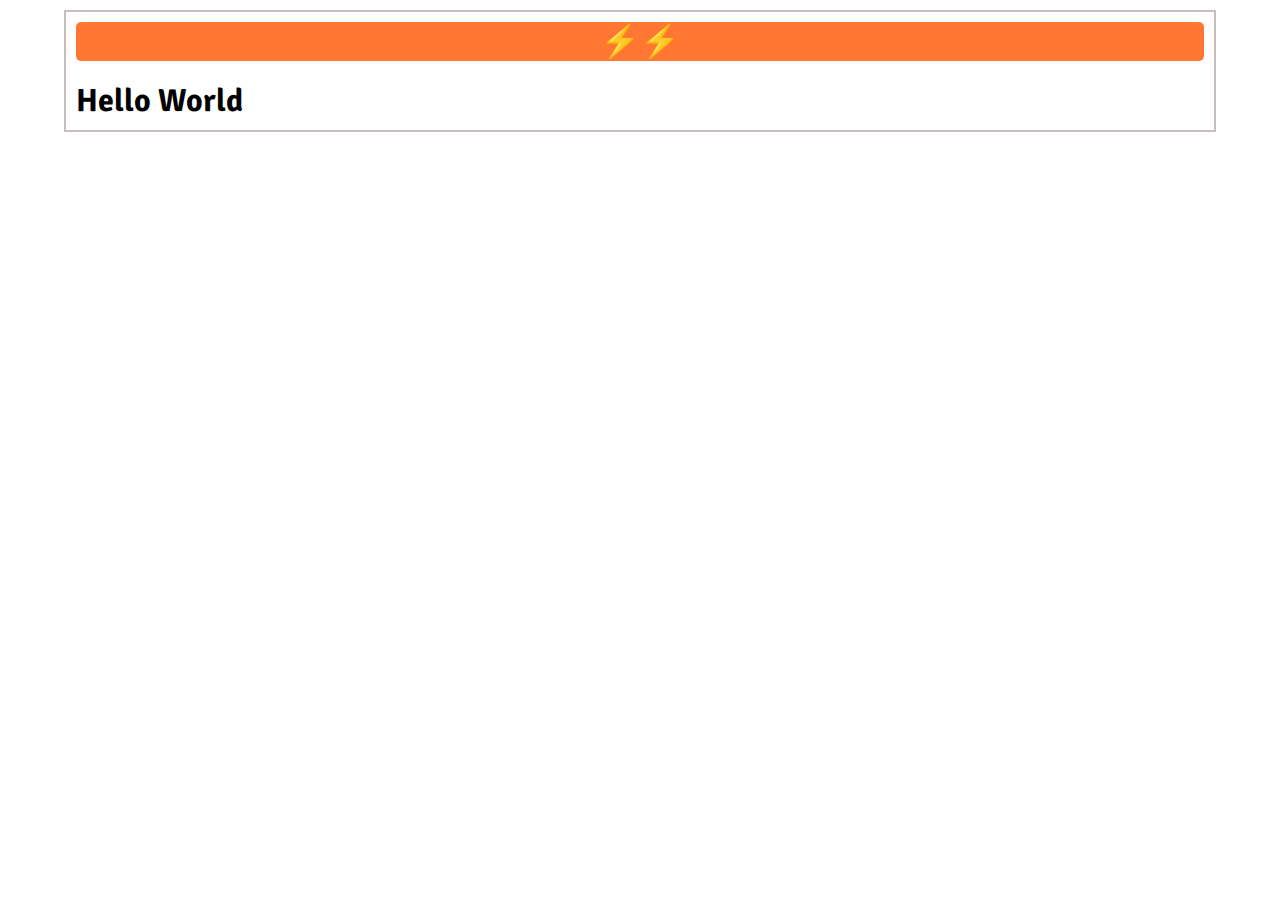
<file: Html/index.html>
<!DOCTYPE html>
<html lang="en">
  <head>
    <meta charset="UTF-8" />
    <meta http-equiv="X-UA-Compatible" content="IE=edge" />
    <meta name="viewport" content="width=device-width, initial-scale=1.0" />
    <title>Html - Day01</title>
    <link rel="stylesheet" href="../Css/html_base.css" />
  </head>
  <body>
    <div class="container">
      <!-- 
      Topic Name : ⚡ 
      Date       : ⚡ 
     -->
      <h1 class="title">⚡⚡</h1>
      <!-- ---------------------------------------------------------- -->

      <h1>Hello World</h1>
    </div>
  </body>
</html>
</file>
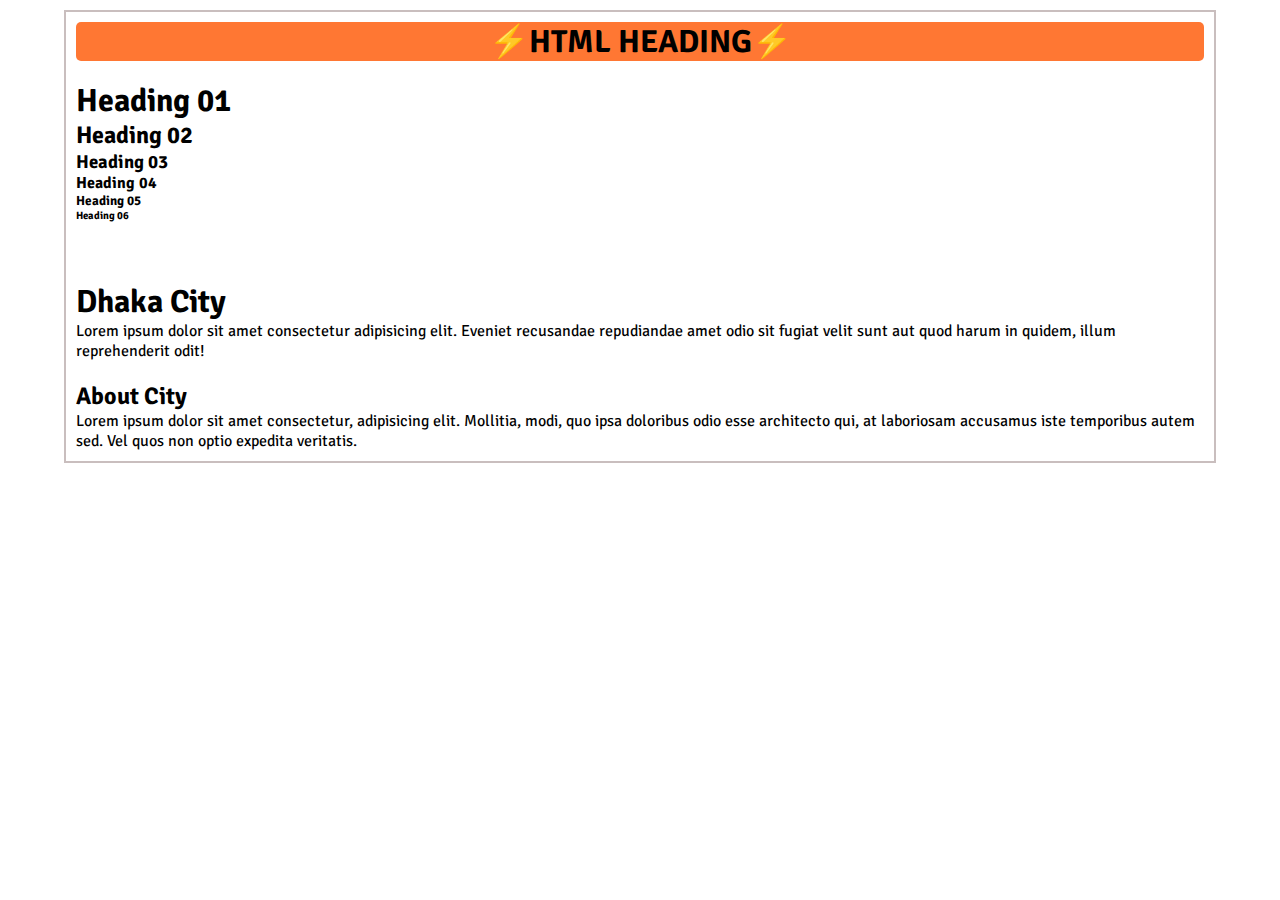
<file: Html/heading.html>
<!DOCTYPE html>
<html lang="en">
  <head>
    <meta charset="UTF-8" />
    <meta http-equiv="X-UA-Compatible" content="IE=edge" />
    <meta name="viewport" content="width=device-width, initial-scale=1.0" />
    <title>Html - Day01</title>
    <link rel="stylesheet" href="../Css/html_base.css" />
  </head>
  <body>
    <div class="container">
      <!-- 
      Topic Name : ⚡ HTML heading
      Date       : ⚡ 07/05/2023
     -->
      <h1 class="title">⚡HTML HEADING⚡</h1>
      <!-- ---------------------------------------------------------- -->

      <h1>Heading 01</h1>
      <h2>Heading 02</h2>
      <h3>Heading 03</h3>
      <h4>Heading 04</h4>
      <h5>Heading 05</h5>
      <h6>Heading 06</h6>

      <!-- 
       <br> for line break
       -->
      <br /><br /><br />

      <h1>Dhaka City</h1>
      <p>
        Lorem ipsum dolor sit amet consectetur adipisicing elit. Eveniet
        recusandae repudiandae amet odio sit fugiat velit sunt aut quod harum in
        quidem, illum reprehenderit odit!
      </p>
      <br />
      <h2>About City</h2>
      <p>
        Lorem ipsum dolor sit amet consectetur, adipisicing elit. Mollitia,
        modi, quo ipsa doloribus odio esse architecto qui, at laboriosam
        accusamus iste temporibus autem sed. Vel quos non optio expedita
        veritatis.
      </p>
    </div>
  </body>
</html>
</file>
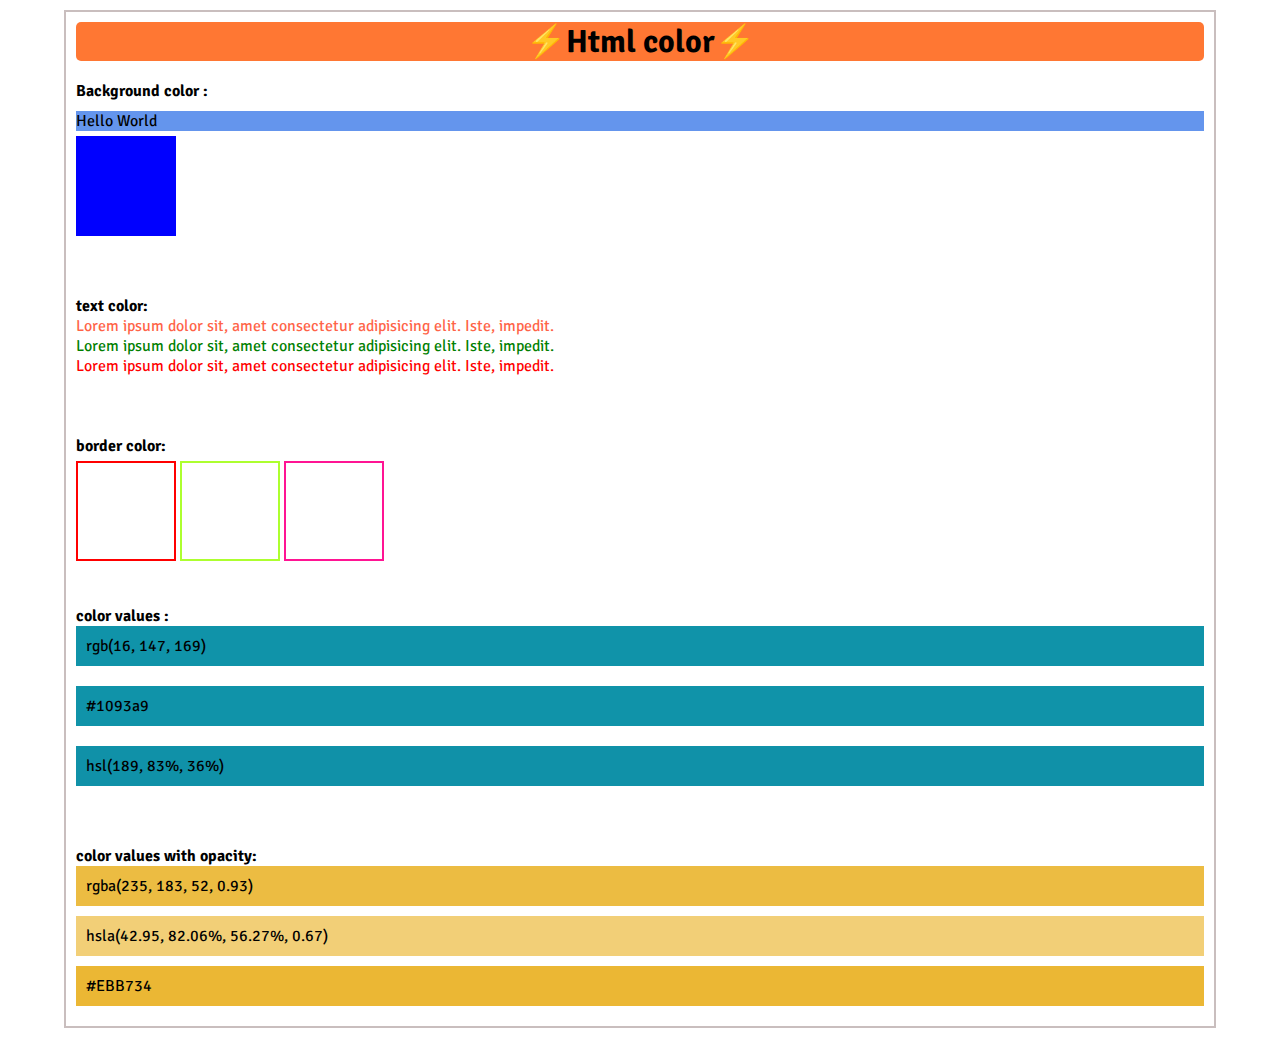
<file: Html/html color.html>
<!DOCTYPE html>
<html lang="en">
  <head>
    <meta charset="UTF-8" />
    <meta http-equiv="X-UA-Compatible" content="IE=edge" />
    <meta name="viewport" content="width=device-width, initial-scale=1.0" />
    <title>Html - Day03</title>
    <link rel="stylesheet" href="../Css/html_base.css" />
  </head>
  <body>
    <div class="container">
      <!-- 
      Topic Name : ⚡ Html color
      Date       : ⚡ 10/05/2023
     -->
      <h1 class="title">⚡Html color⚡</h1>
      <!-- ---------------------------------------------------------- -->

      <!-- 
       * HTML colors are specified with predefined color names, or with RGB, HEX, HSL, RGBA, or HSLA values.
       -->

      <h4>Background color :</h4>
      <p style="background-color: cornflowerblue; margin-top: 10px">
        Hello World
      </p>
      <div
        style="
          width: 100px;
          height: 100px;
          background-color: blue;
          margin-top: 5px;
        "></div>

      <br /><br /><br />

      <h4>text color:</h4>
      <p style="color: tomato">
        Lorem ipsum dolor sit, amet consectetur adipisicing elit. Iste, impedit.
      </p>
      <p style="color: green">
        Lorem ipsum dolor sit, amet consectetur adipisicing elit. Iste, impedit.
      </p>
      <p style="color: red">
        Lorem ipsum dolor sit, amet consectetur adipisicing elit. Iste, impedit.
      </p>

      <br /><br /><br />

      <h4>border color:</h4>
      <div
        style="
          width: 100px;
          height: 100px;
          border: 2px solid red;
          margin-top: 5px;
          display: inline-block;
        "></div>
      <div
        style="
          width: 100px;
          height: 100px;
          border: 2px solid greenyellow;
          margin-top: 5px;
          display: inline-block;
        "></div>
      <div
        style="
          width: 100px;
          height: 100px;
          border: 2px solid deeppink;
          margin-top: 5px;
          display: inline-block;
        "></div>

      <br /><br /><br />

      <h4>color values :</h4>
      <p style="padding: 10px; background-color: rgb(16, 147, 169)">
        rgb(16, 147, 169)
      </p>
      <br />
      <p style="padding: 10px; background-color: #1093a9">#1093a9</p>
      <br />
      <p style="padding: 10px; background-color: hsl(189, 83%, 36%)">
        hsl(189, 83%, 36%)
      </p>

      <!-- 

       *rgb(red,green,blue)
       *rgba(red,green,blue,alpha)

       *In HTML, a color can be specified using a hexadecimal value in the form: #rrggbb
       *hsl(hue, saturation, lightness)
       *hsla(hue, saturation, lightness,alpha)
       -->

      <br /><br /><br />

      <h4>color values with opacity:</h4>
      <p
        style="
          padding: 10px;
          margin-bottom: 10px;
          background-color: rgba(235, 183, 52, 0.93);
        ">
        rgba(235, 183, 52, 0.93)
      </p>
      <p
        style="
          padding: 10px;
          margin-bottom: 10px;
          background-color: hsla(42.95, 82.06%, 56.27%, 0.67);
        ">
        hsla(42.95, 82.06%, 56.27%, 0.67)
      </p>
      <p style="padding: 10px; margin-bottom: 10px; background-color: #ebb734">
        #EBB734
      </p>
      <!-- ---------------------------------------------------------- -->
    </div>
  </body>
</html>
</file>
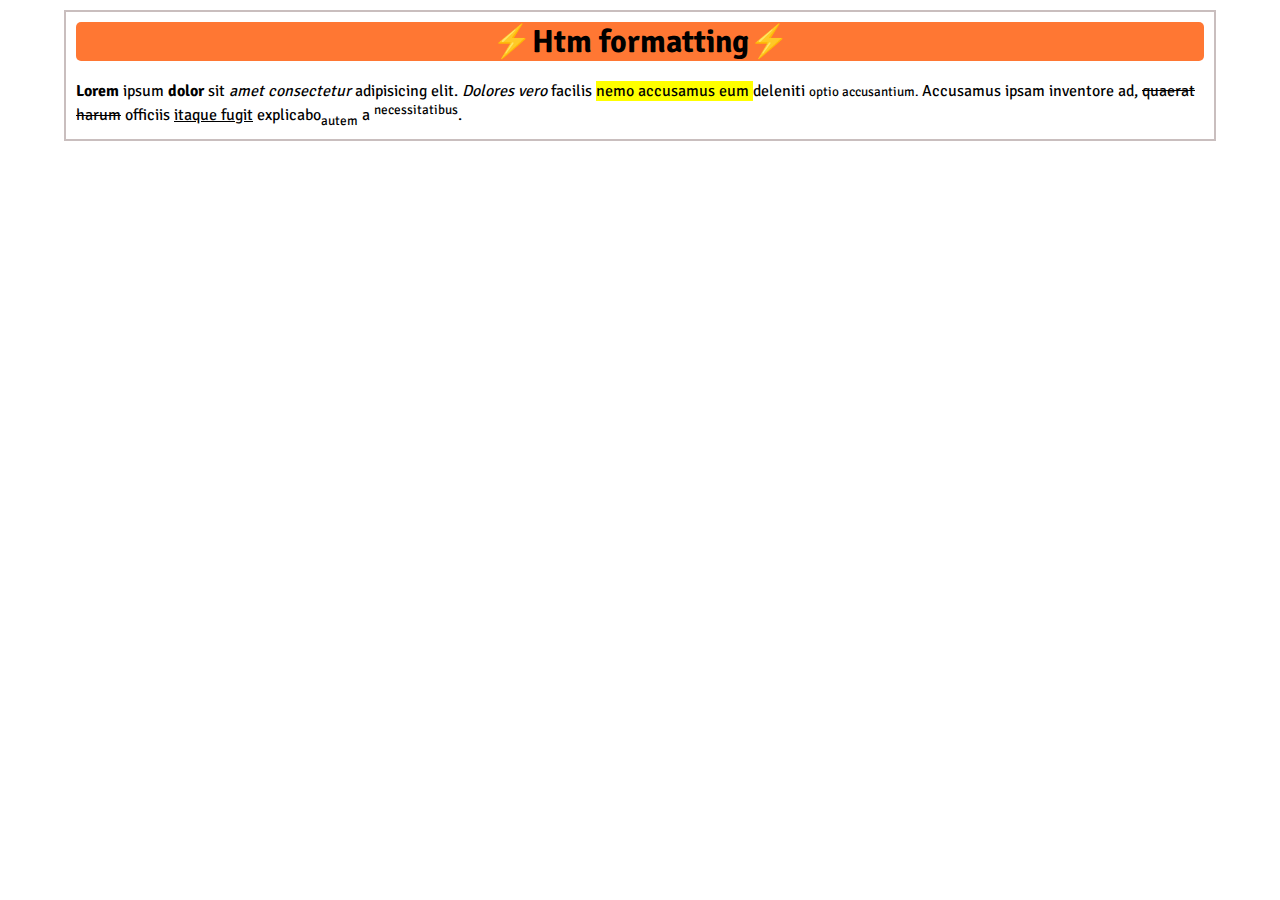
<file: Html/html formatting.html>
<!DOCTYPE html>
<html lang="en">
  <head>
    <meta charset="UTF-8" />
    <meta http-equiv="X-UA-Compatible" content="IE=edge" />
    <meta name="viewport" content="width=device-width, initial-scale=1.0" />
    <title>Html - Day02</title>
    <link rel="stylesheet" href="../Css/html_base.css" />
  </head>
  <body>
    <div class="container">
      <!-- 
      Topic Name : ⚡ Htm formatting
      Date       : ⚡ 09/05/2023
     -->
      <h1 class="title">⚡Htm formatting⚡</h1>
      <!-- ---------------------------------------------------------- -->
      <!-- 
       * <b> - Bold text
       * <strong> - Important text
       * <i> - Italic text
       * <em> - Emphasized text
       * <mark> - Marked text
       * <small> - Smaller text
       * <del> - Deleted text
       * <ins> - Inserted text
       * <sub> - Subscript text
       * <sup> - Superscript text
       -->

      <p>
        <b>Lorem</b> ipsum <strong>dolor</strong> sit
        <i>amet consectetur</i> adipisicing elit. <em>Dolores vero</em> facilis
        <mark>nemo accusamus eum </mark> deleniti
        <small>optio accusantium.</small> Accusamus ipsam inventore ad,
        <del>quaerat harum</del> officiis <ins>itaque fugit</ins> explicabo<sub
          >autem</sub
        >
        a <sup>necessitatibus</sup>.
      </p>

      <!-- ---------------------------------------------------------- -->
    </div>
  </body>
</html>
</file>
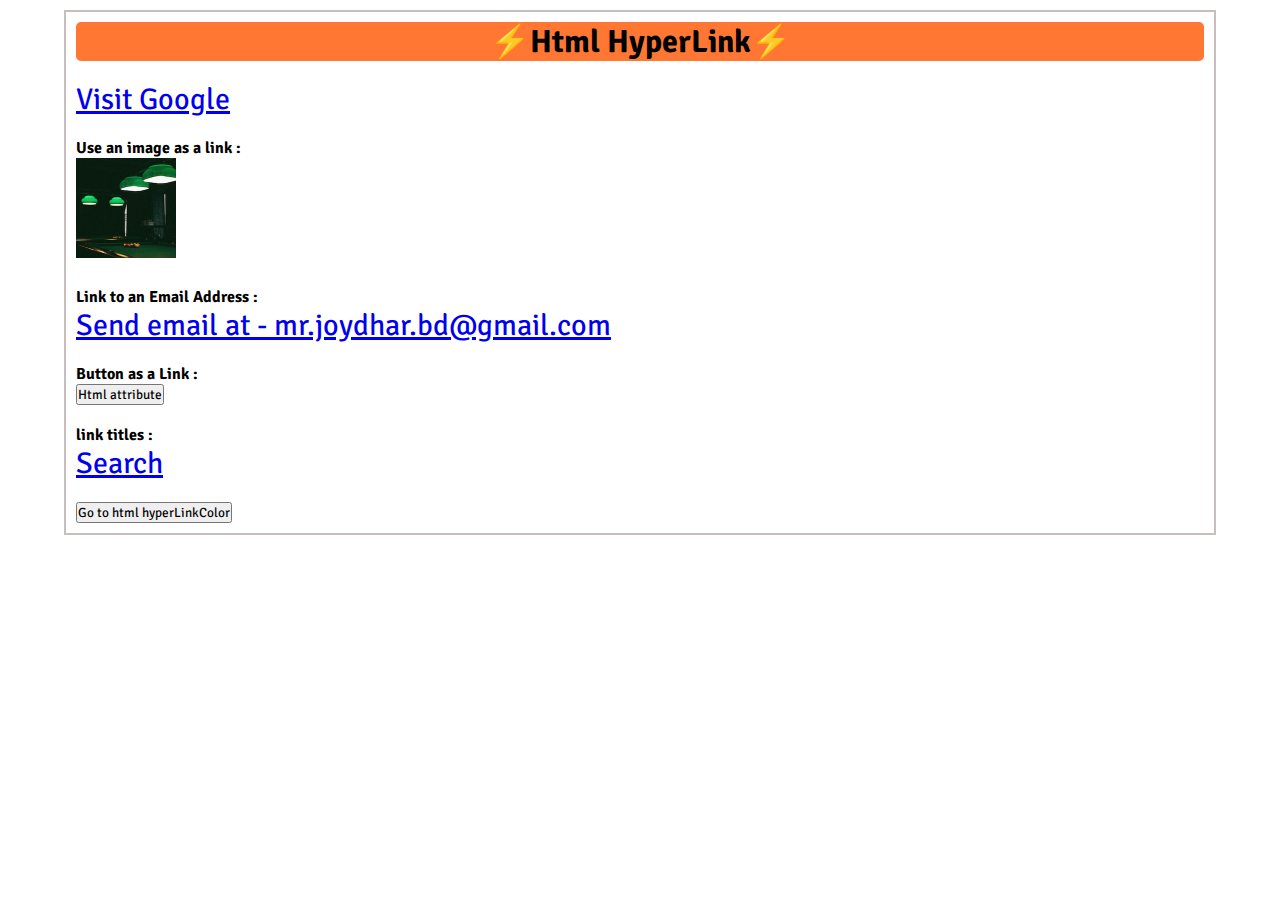
<file: Html/html hyperLink.html>
<!DOCTYPE html>
<html lang="en">
  <head>
    <meta charset="UTF-8" />
    <meta http-equiv="X-UA-Compatible" content="IE=edge" />
    <meta name="viewport" content="width=device-width, initial-scale=1.0" />
    <title>Html - Day03</title>
    <link rel="stylesheet" href="../Css/html_base.css" />
    <style>
      a {
        font-size: 30px;
      }
    </style>
  </head>
  <body>
    <div class="container">
      <!-- 
      Topic Name : ⚡ Html HyperLink
      Date       : ⚡ 10/05/2023
     -->
      <h1 class="title">⚡Html HyperLink⚡</h1>
      <!-- ---------------------------------------------------------- -->
      <!-- 
      * HTML links are hyperlinks.

      * we can click on a link and jump to another document.

      * When we move the mouse over a link, the mouse arrow will turn into a little hand. 
     -->

      <!-- 
      * syntax 
      * <a href="url">link text</a>
      -->

      <a href="https://www.google.com/" target="_top">Visit Google</a>

      <!-- *target attribute
      *_self - Default. Opens the document in the same window/tab as it was clicked
      *_blank - Opens the document in a new window or tab
      *_parent - Opens the document in the parent frame
      *_top - Opens the document in the full body of the window
      -->

      <br /><br />

      <h4>Use an image as a link :</h4>
      <!-- To use an image as a link, just put the <img> tag inside the <a> tag -->

      <a href="html attribute.html">
        <img
          src="../Images/image-1.jpg"
          alt="Html Attribute"
          style="width: 100px; height: 100px" />
      </a>
      <br /><br />

      <h4>Link to an Email Address :</h4>
      <!-- Use mailto: inside the href attribute to create a link that opens the user's email program (to let them send a new email) -->

      <a href="mailto:mr.joydhar.bd@gmail.com"
        >Send email at - mr.joydhar.bd@gmail.com
      </a>
      <br /><br />

      <h4>Button as a Link :</h4>

      <!-- <button><a href="html attribute.html">Html attribute</a></button> -->
      <button onclick="document.location='html attribute.html'">
        Html attribute
      </button>
      <br /><br />

      <h4>link titles :</h4>
      <!--The title attribute specifies extra information about an element.  -->

      <a href="https://www.google.com/" title="search with google">Search</a>

      <br /><br />

      <button onclick="document.location='html hyperLinkColor.html'">
        Go to html hyperLinkColor
      </button>

      <!-- ---------------------------------------------------------- -->
    </div>
  </body>
</html>
</file>
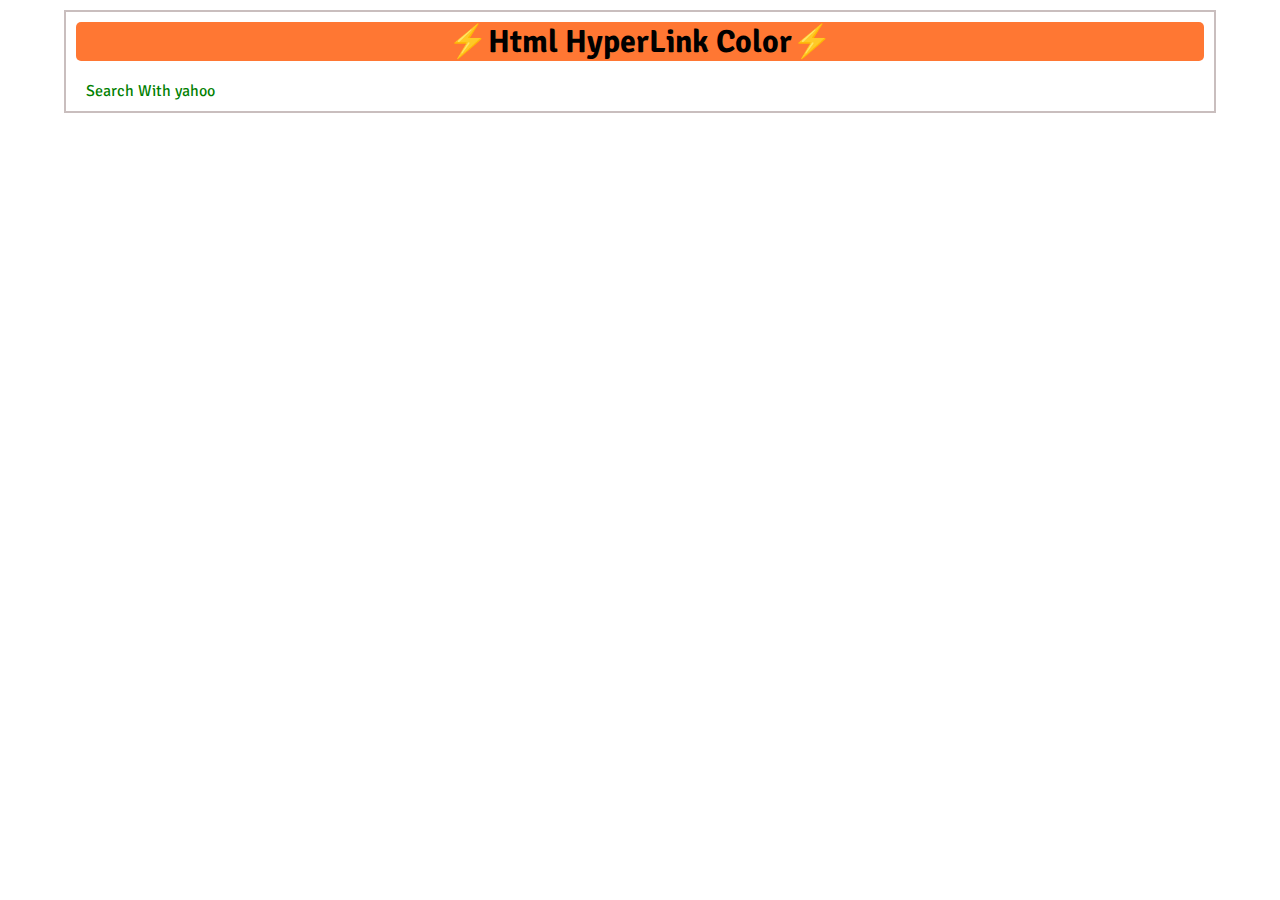
<file: Html/html hyperLinkColor.html>
<!DOCTYPE html>
<html lang="en">
  <head>
    <meta charset="UTF-8" />
    <meta http-equiv="X-UA-Compatible" content="IE=edge" />
    <meta name="viewport" content="width=device-width, initial-scale=1.0" />
    <title>Html - Day03</title>
    <link rel="stylesheet" href="../Css/html_base.css" />
    <style>
      a {
        width: 120px;
        height: 40px;
        background-color: rgb(20, 177, 86);
        padding: 10px;
      }

      a:link {
        color: green;
        background-color: transparent;
        text-decoration: none;
      }

      a:visited {
        color: pink;
        background-color: transparent;
        text-decoration: none;
      }

      a:hover {
        color: red;
        background-color: black;
        text-decoration: underline;
      }

      a:active {
        color: yellow;
        background-color: green;
        text-decoration: underline;
      }
    </style>
  </head>
  <body>
    <div class="container">
      <!-- 
      Topic Name : ⚡ Html HyperLink Color
      Date       : ⚡ 10/05/2023
     -->
      <h1 class="title">⚡Html HyperLink Color⚡</h1>
      <!-- ---------------------------------------------------------- -->
      <!-- 
      * By default, a link will appear like this (in all browsers):

      * An unvisited link is underlined and blue
      * A visited link is underlined and purple
      * An active link is underlined and red
     -->

      <a href="https://www.yahoo.com">Search With yahoo</a>
      <!-- ---------------------------------------------------------- -->
    </div>
  </body>
</html>
</file>
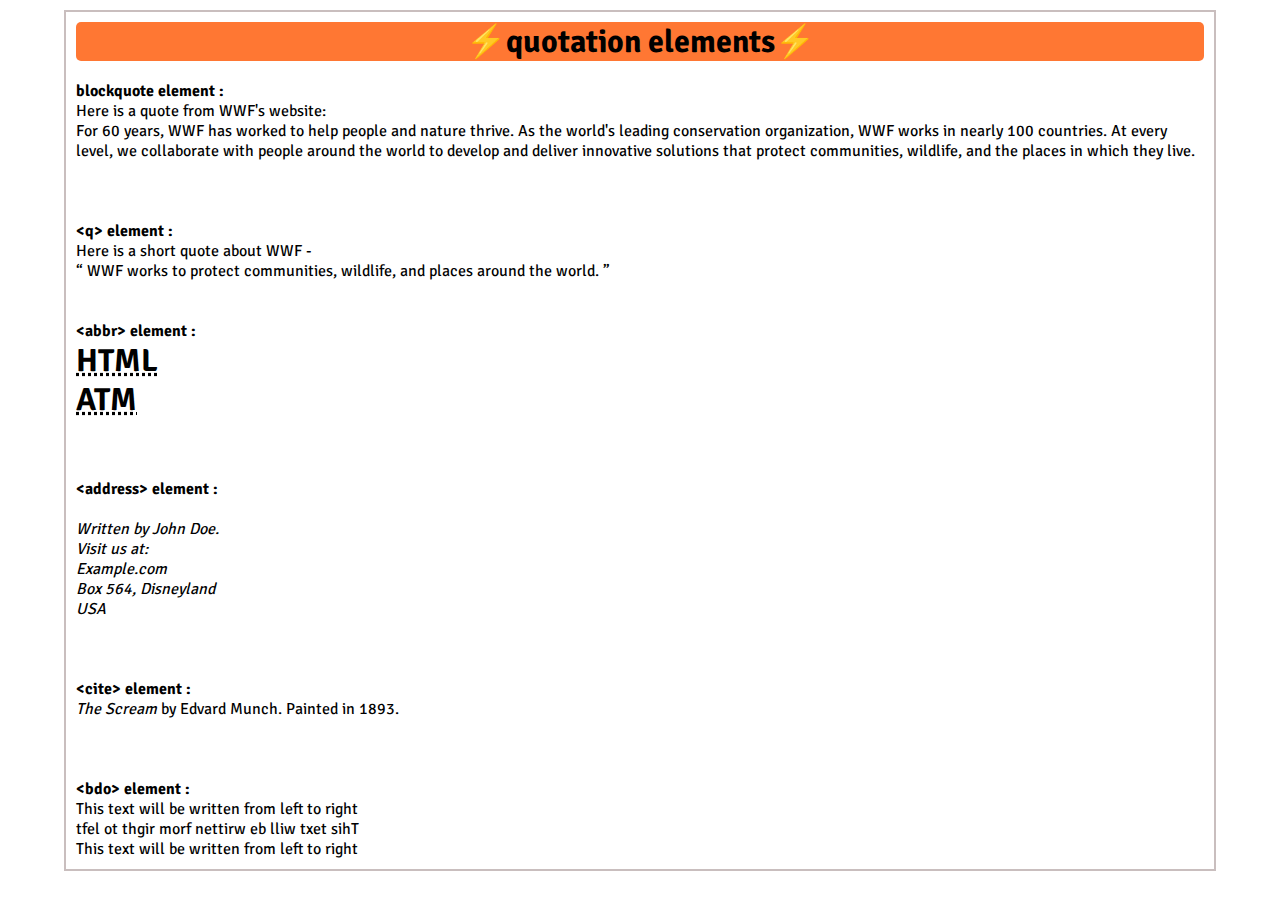
<file: Html/html quotation elements.html>
<!DOCTYPE html>
<html lang="en">
  <head>
    <meta charset="UTF-8" />
    <meta http-equiv="X-UA-Compatible" content="IE=edge" />
    <meta name="viewport" content="width=device-width, initial-scale=1.0" />
    <title>Html - Day02</title>
    <link rel="stylesheet" href="../Css/html_base.css" />
  </head>
  <body>
    <div class="container">
      <!-- 
      Topic Name : ⚡ Html quotation elements
      Date       : ⚡ 09/05/2023
     -->
      <h1 class="title">⚡quotation elements⚡</h1>
      <!-- ---------------------------------------------------------- -->
      <h4>blockquote element :</h4>
      <!-- 
       * The HTML <blockquote> element defines a section that is quoted from another source.
       * Browsers usually indent <blockquote> elements.
      -->
      <p>Here is a quote from WWF's website:</p>
      <blockquote>
        For 60 years, WWF has worked to help people and nature thrive. As the
        world's leading conservation organization, WWF works in nearly 100
        countries. At every level, we collaborate with people around the world
        to develop and deliver innovative solutions that protect communities,
        wildlife, and the places in which they live.
      </blockquote>
      <br /><br /><br />

      <h4>&lt;q&gt; element :</h4>
      <!-- 
       * The HTML <q> tag defines a short quotation.
       * Browsers normally insert quotation marks around the quotation.
      -->
      <p>Here is a short quote about WWF -</p>
      <q>
        WWF works to protect communities, wildlife, and places around the world.
      </q>

      <br /><br /><br />

      <h4>&lt;abbr&gt; element :</h4>
      <!-- 
      * The HTML <abbr> tag defines an abbreviation or an acronym, like "HTML", "CSS", "Mr.", "Dr.", "ASAP", "ATM".

      * Marking abbreviations can give useful information to browsers, translation systems and search-engines.
       -->
      <h1><abbr title="Hyper text markup language">HTML</abbr></h1>
      <h1><abbr title="Automated teller machine">ATM</abbr></h1>

      <br /><br /><br />

      <h4>&lt;address&gt; element :</h4>
      <!-- 
      * The HTML <address> tag defines the contact information for the author/owner of a document or an article.

      * The contact information can be an email address, URL, physical address, phone number, social media handle, etc.

      * The text in the <address> element usually renders in italic, and browsers will always add a line break before and after the <address> element.
       -->
      <br />
      <address>
        Written by John Doe.<br />
        Visit us at:<br />
        Example.com<br />
        Box 564, Disneyland<br />
        USA
      </address>

      <br /><br /><br />

      <h4>&lt;cite&gt; element :</h4>
      <!-- 
       * The HTML <cite> tag defines the title of a creative work (e.g. a book, a poem, a song, a movie, a painting, a sculpture, etc.).
       
       * The text in the <cite> element usually renders in italic.
       -->
      <p><cite>The Scream</cite> by Edvard Munch. Painted in 1893.</p>

      <br /><br /><br />

      <h4>&lt;bdo&gt; element :</h4>

      <!-- 
       * BDO stands for Bi-Directional Override.
       * The HTML <bdo> tag is used to override the current text direction
       -->

      <bdo dir="ltr">This text will be written from left to right</bdo> <br />
      <bdo dir="rtl">This text will be written from right to left</bdo> <br />
      <bdo dir="auto">This text will be written from left to right</bdo>
      <!-- ---------------------------------------------------------- -->
    </div>
  </body>
</html>
</file>
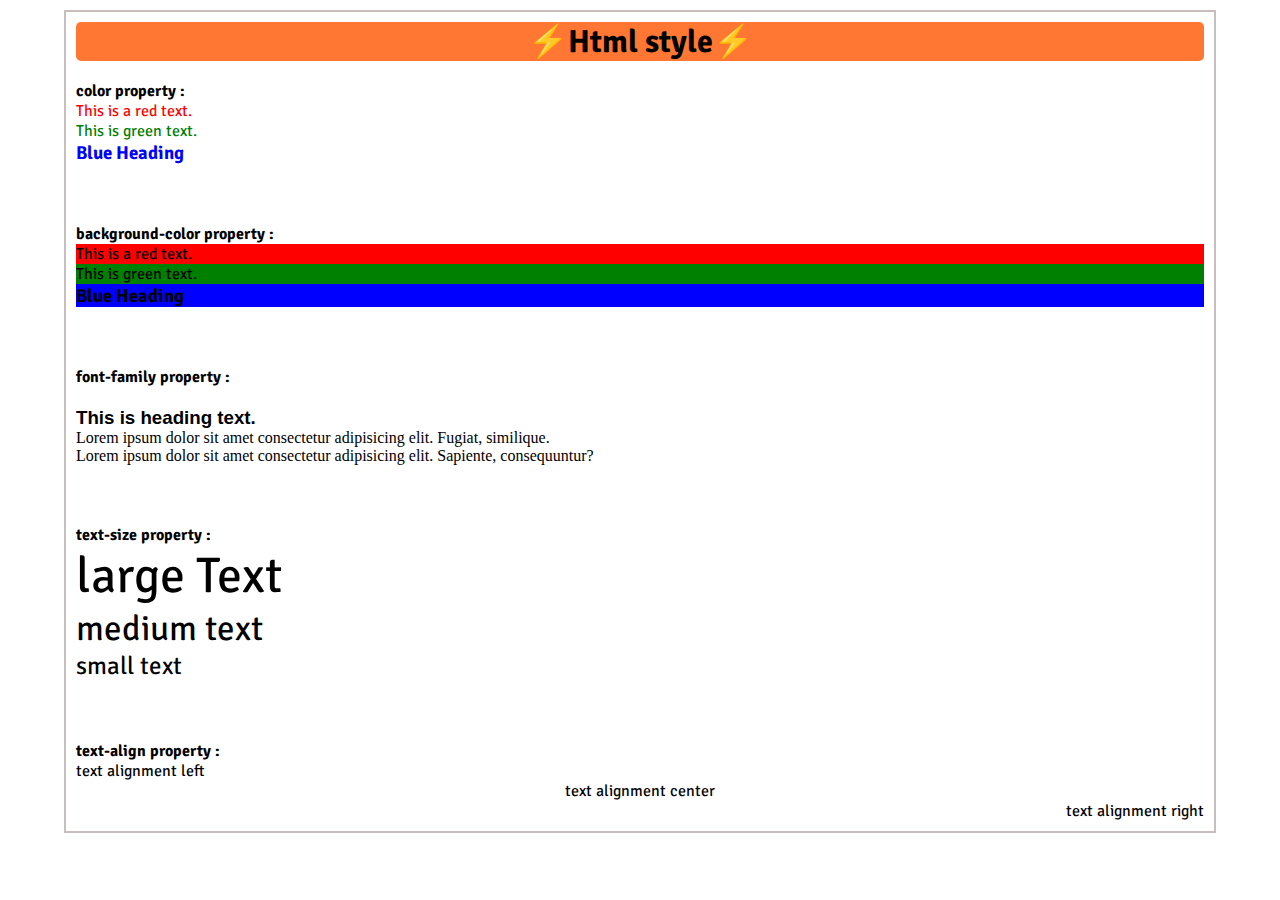
<file: Html/html style.html>
<!DOCTYPE html>
<html lang="en">
  <head>
    <meta charset="UTF-8" />
    <meta http-equiv="X-UA-Compatible" content="IE=edge" />
    <meta name="viewport" content="width=device-width, initial-scale=1.0" />
    <title>Html - Day02</title>
    <link rel="stylesheet" href="../Css/html_base.css" />
  </head>
  <body>
    <div class="container">
      <!-- 
      Topic Name : ⚡ Html style
      Date       : ⚡ 09/05/2023
     -->
      <h1 class="title">⚡Html style⚡</h1>
      <!-- ---------------------------------------------------------- -->
      <!-- 
       * The HTML style attribute is used to add styles to an element, such as color, font, size, and more.
       ---- syntax -----
       * style="propert:value"
       * The property is a CSS property. The value is a CSS value.
       -->
      <h4>color property :</h4>
      <!-- * The CSS color property defines the text color for an HTML element -->
      <p style="color: red">This is a red text.</p>
      <p style="color: green">This is green text.</p>
      <h3 style="color: blue">Blue Heading</h3>
      <br /><br /><br />

      <h4>background-color property :</h4>
      <!-- * The CSS background-color property defines the background-color for an HTML element -->
      <p style="background-color: red">This is a red text.</p>
      <p style="background-color: green">This is green text.</p>
      <h3 style="background-color: blue">Blue Heading</h3>
      <br /><br /><br />

      <h4>font-family property :</h4>
      <!-- * The CSS font-family property defines the font to be used for an HTML element --><br />
      <h3
        style="
          font-family: 'Lucida Sans', 'Lucida Sans Regular', 'Lucida Grande',
            'Lucida Sans Unicode', Geneva, Verdana, sans-serif;
        ">
        This is heading text.
      </h3>

      <p style="font-family: 'Times New Roman', Times, serif">
        Lorem ipsum dolor sit amet consectetur adipisicing elit. Fugiat,
        similique.
      </p>
      <p style="font-family: cursive">
        Lorem ipsum dolor sit amet consectetur adipisicing elit. Sapiente,
        consequuntur?
      </p>

      <br /><br /><br />

      <h4>text-size property :</h4>
      <!-- * The CSS font-size property defines the text size for an HTML element -->
      <p style="font-size: 50px">large Text</p>
      <p style="font-size: 35px">medium text</p>
      <p style="font-size: 25px">small text</p>

      <br /><br /><br />

      <h4>text-align property :</h4>
      <!-- * The CSS text-align property defines the horizontal text alignment for an HTML element -->

      <p style="text-align: left">text alignment left</p>
      <p style="text-align: center">text alignment center</p>
      <p style="text-align: right">text alignment right</p>
      <!-- ---------------------------------------------------------- -->
    </div>
  </body>
</html>
</file>
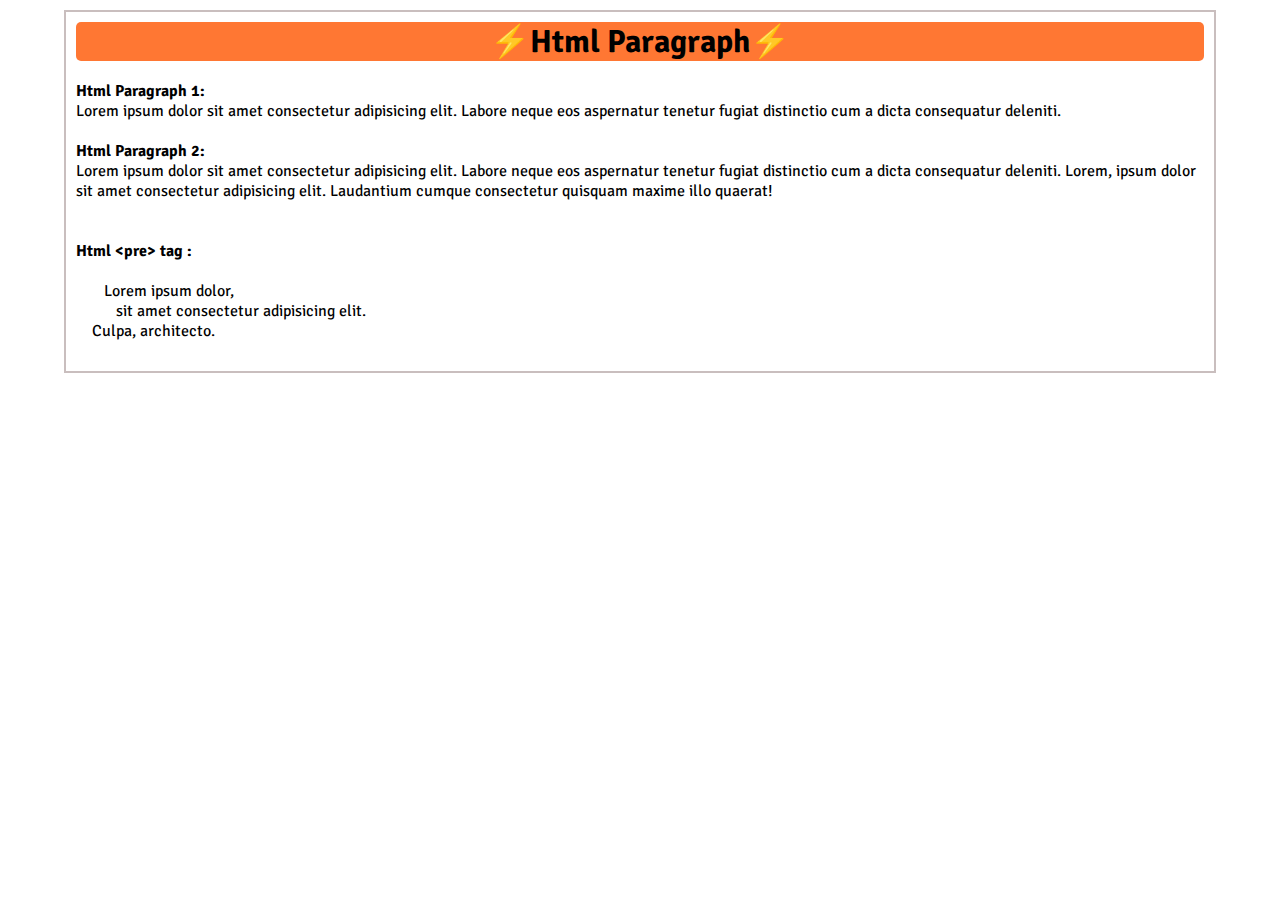
<file: Html/paragraph.html>
<!DOCTYPE html>
<html lang="en">
  <head>
    <meta charset="UTF-8" />
    <meta http-equiv="X-UA-Compatible" content="IE=edge" />
    <meta name="viewport" content="width=device-width, initial-scale=1.0" />
    <title>Html - Day01</title>
    <link rel="stylesheet" href="../Css/html_base.css" />
  </head>
  <body>
    <div class="container">
      <!-- 
      Topic Name : ⚡ Html Paragraph
      Date       : ⚡ 07/05/2023
     -->
      <h1 class="title">⚡Html Paragraph⚡</h1>
      <!-- ---------------------------------------------------------- -->

      <p>
        <b>Html Paragraph 1:</b> <br />
        Lorem ipsum dolor sit amet consectetur adipisicing elit. Labore neque
        eos aspernatur tenetur fugiat distinctio cum a dicta consequatur
        deleniti.
      </p>
      <br />
      <p>
        <b>Html Paragraph 2:</b> <br />
        Lorem ipsum dolor sit amet consectetur adipisicing elit. Labore neque
        eos aspernatur tenetur fugiat distinctio cum a dicta consequatur
        deleniti. Lorem, ipsum dolor sit amet consectetur adipisicing elit.
        Laudantium cumque consectetur quisquam maxime illo quaerat!
      </p>

      <br /><br />

      <!-- 
        <pre> tag is used to define a block of preformatted text, meaning that the text is already formatted with whitespace and line breaks.
       -->
      <h4>Html &lt;pre&gt; tag :</h4>
      <br />
      <pre>
       Lorem ipsum dolor,
          sit amet consectetur adipisicing elit.
    Culpa, architecto.
      </pre>
    </div>
    <!-- .container End-->
  </body>
</html>
</file>
<file: Css/html_base.css>
@import url("https://fonts.googleapis.com/css2?family=Signika+Negative&display=swap");

* {
  margin: 0;
  padding: 0;
  box-sizing: border-box;
  font-family: "Signika Negative", sans-serif;
}

.container {
  width: 90%;
  padding: 10px;
  margin: 10px auto;
  border: 2px solid #c9bebe;
  position: relative;
}

.title {
  display: flex;
  justify-content: center;
  align-items: center;
  margin-bottom: 20px;
  background-color: #ff7733;
  border-radius: 5px;
}
</file>
